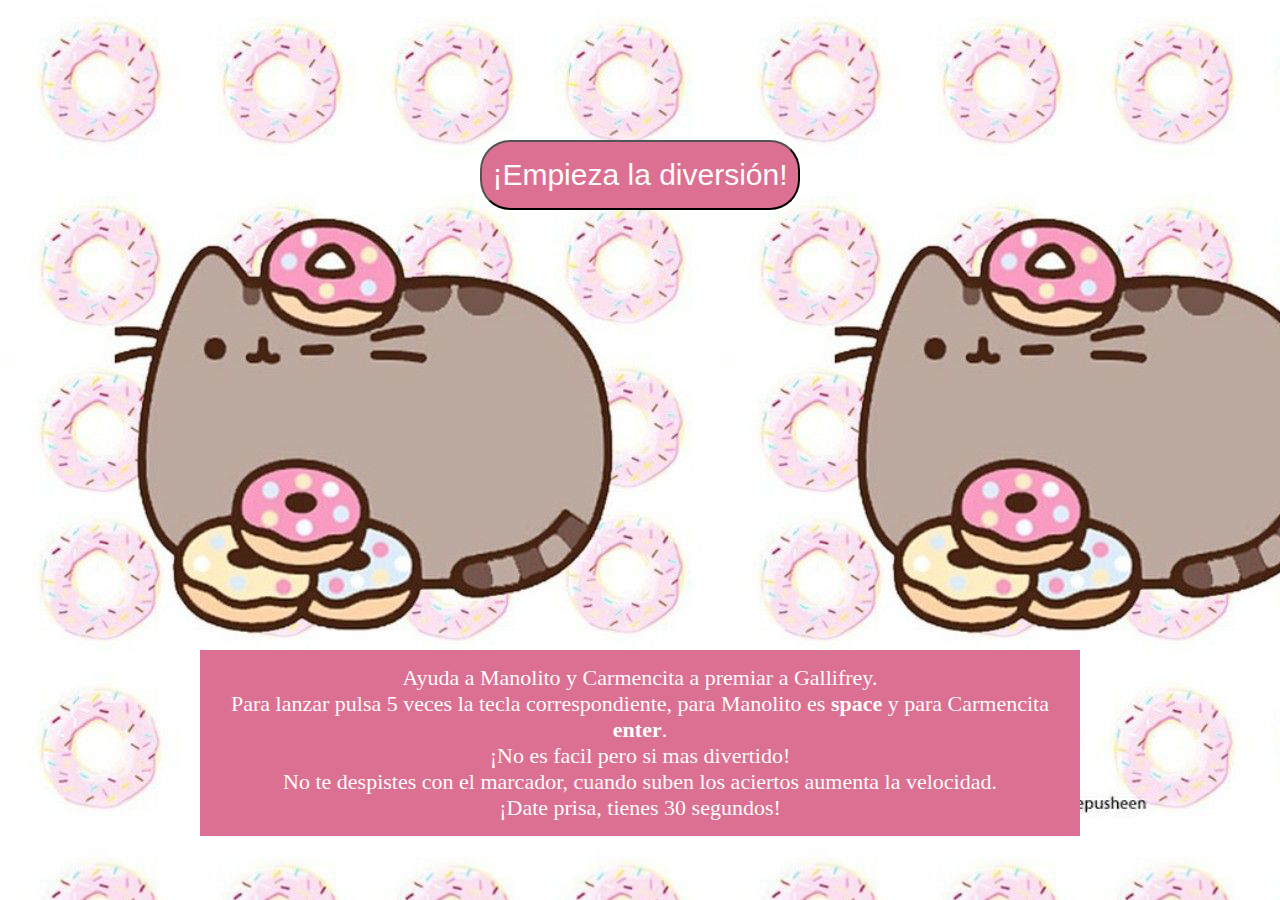
<file: index.html>
<!DOCTYPE html>
<html lang="en">
  <head>
    <meta charset="UTF-8" />
    <meta name="viewport" content="width=device-width, initial-scale=1.0" />
    <meta http-equiv="X-UA-Compatible" content="ie=edge" />
    <link rel="stylesheet" href="style.css" />
    <title>Lo he gastao to bailando</title>
  </head>
  <body>

    <div id="startGame">
      <button id="btnStart">¡Empieza la diversión!</button> <br />
    </div>

    <div id="space">
      <div class="instructions">
        <p>Ayuda a Manolito y Carmencita a premiar a Gallifrey.</p>
        <p>
          Para lanzar pulsa 5 veces la tecla correspondiente, para Manolito es
          <span class="bold">space</span> y para Carmencita
          <span class="bold">enter</span>.
        </p>
        <p>¡No es facil pero si mas divertido!</p>
        <p>
          No te despistes con el marcador, cuando suben los aciertos aumenta la
          velocidad.
        </p>
        <p>¡Date prisa, tienes 30 segundos!</p>
      </div>
    </div>

    <canvas id="myCanvas"></canvas>

    <script src="score.js"></script>
    <script src="box.js"></script>
    <script src="donuts.js"></script>
    <script src="players.js"></script>
    <script src="background.js"></script>
    <script src="game.js"></script>
    <script src="index.js"></script>
  </body>
</html>
</file>
<file: style.css>
* {
    margin: 0;
    padding: 0;
} 

body {
     background-image: url("./img/fondo1.png");
}

#startGame {
    height: 350px;
    display: flex;
    justify-content: center;
    align-items: center;
}

#btnStart {
    width: 25%;
    height: 20%;
    border-radius: 30px;
    background-color: palevioletred;
    color: snow;
    font-size: 30px;
} 

#space {
    padding: 0 200px 10px 200px;
}

.instructions {
    background-color: palevioletred;
    font-size: 22px;
    text-align: center;
    padding: 15px;
    color: snow;
    margin-top: 300px;
}

.bold {
    font-weight: bold;
}
</file>
